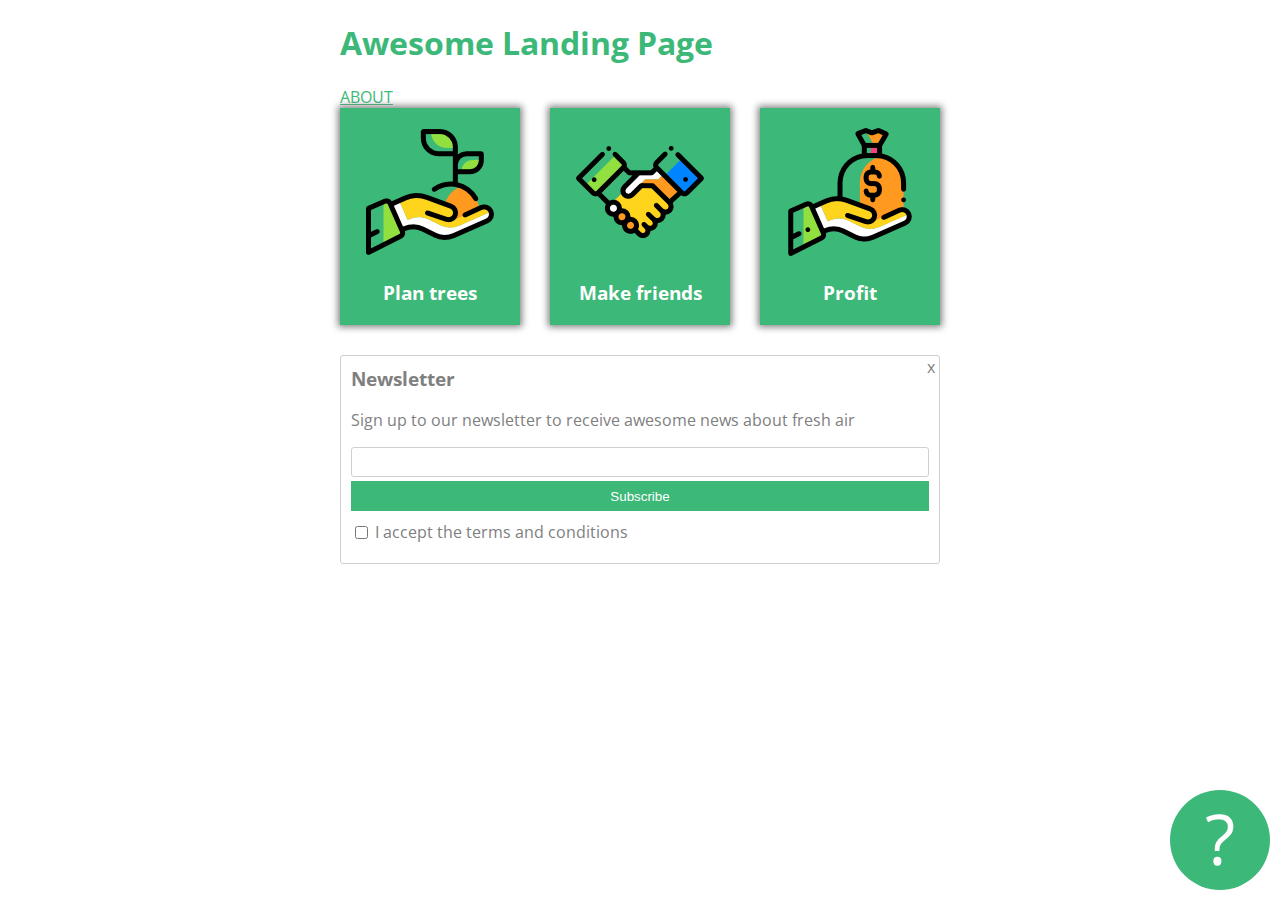
<file: index.html>
<!DOCTYPE html>
<html lang="en" >
<head>
  <meta charset="UTF-8">
  <title>CodePen - Awesome Landing Page</title>
  <link rel="preconnect" href="https://fonts.gstatic.com">
<link href="https://fonts.googleapis.com/css2?family=Open+Sans&display=swap" rel="stylesheet"><link rel="stylesheet" href="./style.css">

</head>
<body>
<!-- partial:index.partial.html -->
<div class="container">
  <h1>Awesome Landing Page</h1>
  <a href="about.html">ABOUT</a>
  <div id="card-holder">
    <div class="card">
      <img src="images/tree.png" alt="">
      <h3>Plan trees</h3>
    </div>
    <div class="card">
      <img src="images/deal.png" alt="">
      <h3>Make friends </h3>
    </div>
    <div class="card">
      <img src="images/money.png" alt="">
      <h3>Profit</h3>
    </div>
  </div>
  <div class="newsletter">
    <h3>Newsletter</h3>
    <p>Sign up to our newsletter to receive awesome news about fresh air</p>
    <form>
      <input id="email" type="text">
      <button type="submit">Subscribe</button>
      <input id="terms" type="checkbox">
      <label for="terms">I accept the terms and conditions</label>
    </form>
    <div id="closex">
      x
    </div>
    <div id="questionmark">?</div>
  </div>
</div>
<!-- partial -->
  
</body>
</html>
</file>
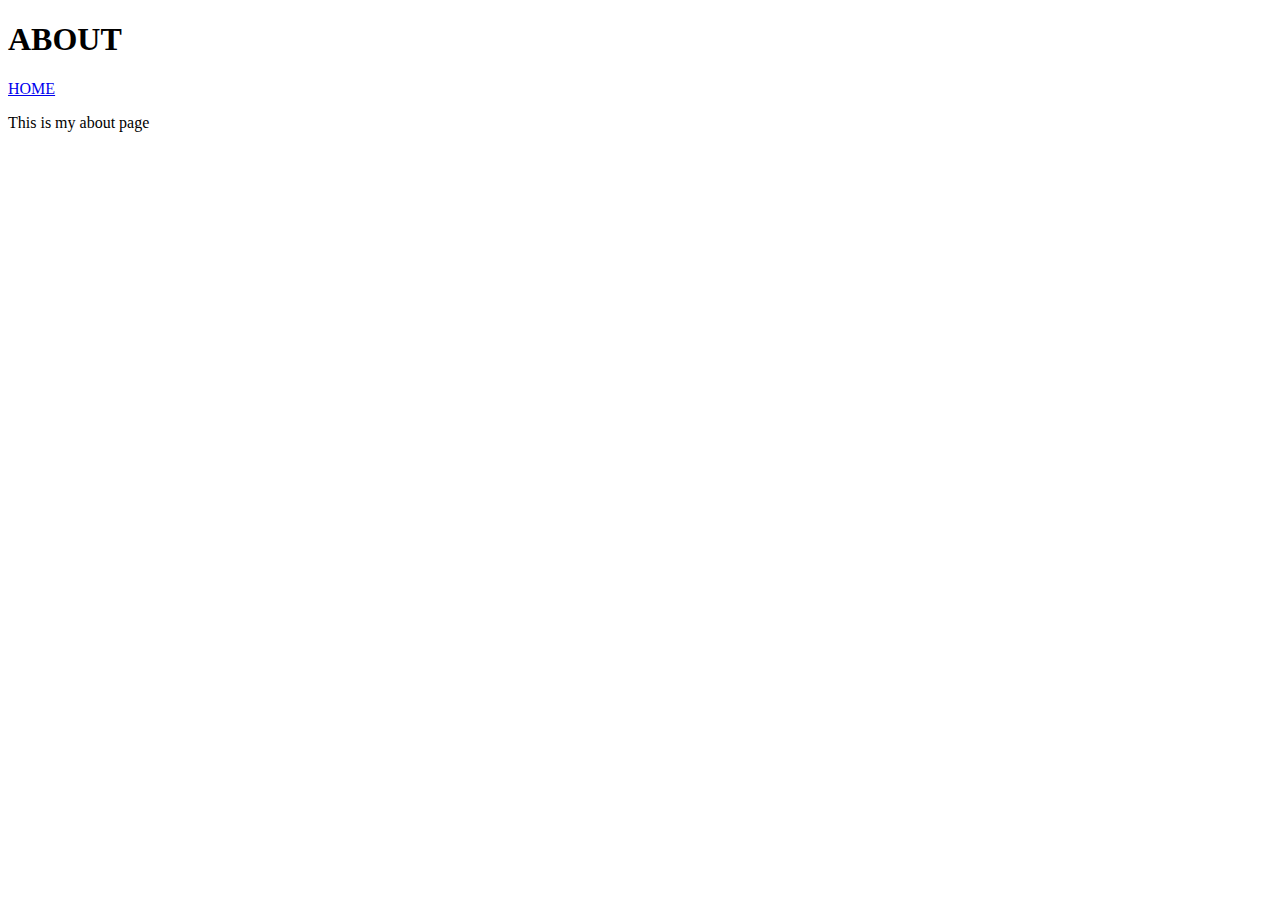
<file: about.html>
<!DOCTYPE html>
<html lang="en">
<head>
    <meta charset="UTF-8">
    <meta http-equiv="X-UA-Compatible" content="IE=edge">
    <meta name="viewport" content="width=device-width, initial-scale=1.0">
    <title>About</title>
</head>
<body>
    <h1>ABOUT</h1>
    <a href="index.html">HOME</a>
    <p>This is my about page</p>
</body>
</html>
</file>
<file: style.css>
h1{
  color: #3cb878;
}
a{
  color: #3cb878;
  font-family: 'Open Sans';
}
.container{
  max-width: 600px;
  margin-left: auto;
  margin-right: auto;
  font-family: 'Open Sans';
}
.newsletter h3{
  margin-top: 0;
}
.newsletter{
  color: grey;
  border: solid thin #cfcfcf;
  border-radius: 3px;
  padding: 10px;
  padding-bottom: 20px;
  position: relative;
}
.newsletter button{
  background-color: #3cb878;
  border: none;
  color: white;
  display: block;
  width: 100%;
  height: 30px;
  margin-bottom: 10px;
}
.newsletter input#email{
  display: block;
  width: 100%;
  height: 30px;
  margin-bottom: 4px;
  border: solid #cfcfcf 1px;
  border-radius: 3px;
  box-sizing: border-box;
}
.newsletter #terms{
  position: relative;
  top: 1px;
}
.newsletter #closex{
  position: absolute;
  top: 0;
  right: 4px;
}
#questionmark{
  background-color: #3cb878;
  width:100px;
  height:100px;
  border-radius: 50%;
  color: white;
  font-size: 70px;
  text-align: center;
  position: fixed;
  bottom: 10px;
  right: 10px;
}
#card-holder{
  margin-bottom: 30px;
  display: flex;
  justify-content: space-between;
  align-items: flex-end;
  align-content: flex-start;
  flex-direction: row;
  flex-wrap: wrap;
}
.card{
  background-color: #3cb878;
  width: 180px;
  text-align: center;
  color: white;
  padding: 20px 0;
  box-shadow: 0 0 7px 2px grey;
}
.card h3{
  margin-bottom: 0;
}
</file>
